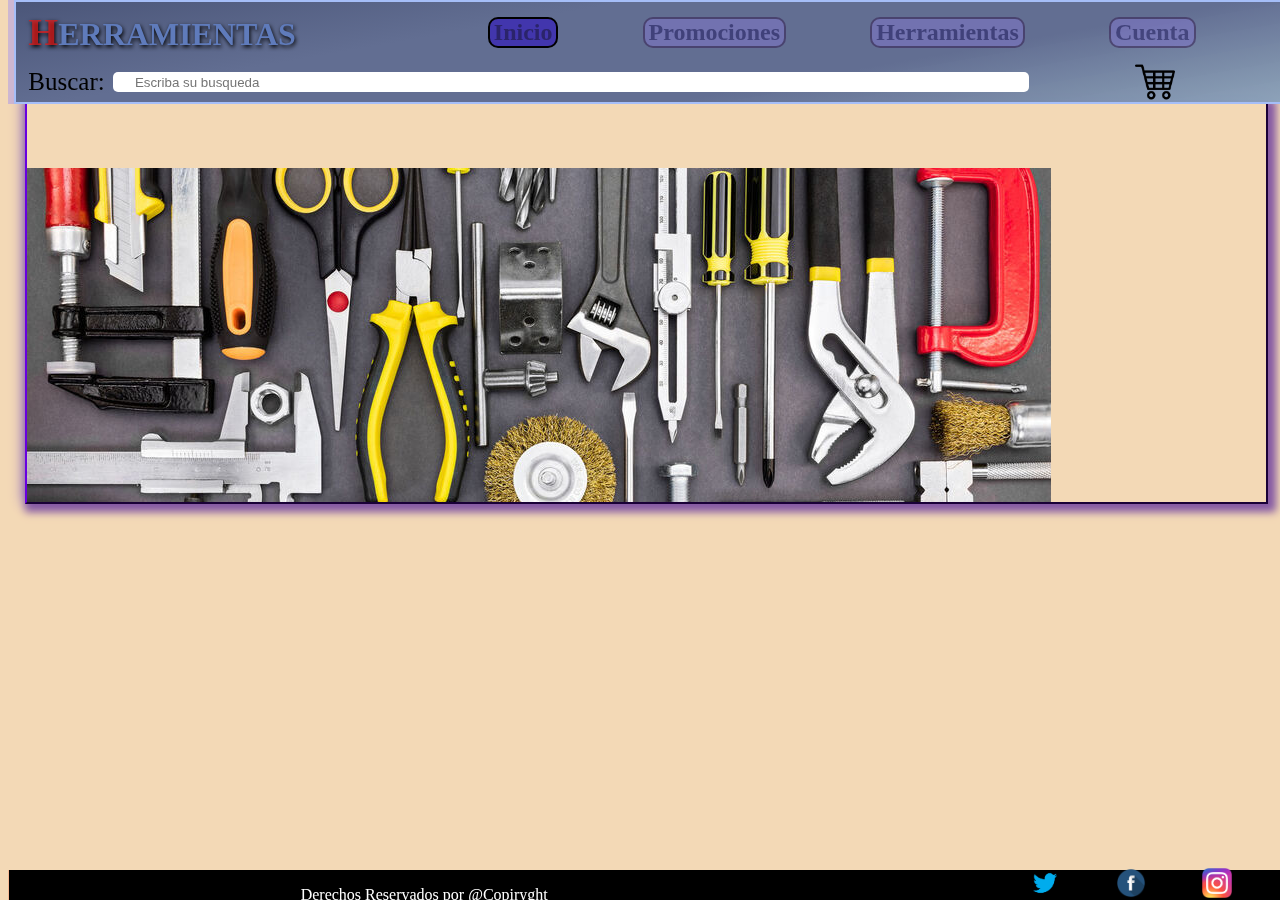
<file: Proyecto/index.html>
<!DOCTYPE html>
<html>
    <head>
        <meta charset="utf-8">
        <title>Herramientas</title>
        <link rel="stylesheet" href="https://stackpath.bootstrapcdn.com/bootstrap/4.5.0/css/bootstrap.min.css" integrity="sha384-9aIt2nRpC12Uk9gS9baDl411NQApFmC26EwAOH8WgZl5MYYxFfc+NcPb1dKGj7Sk" crossorigin="anonymous">

        <link rel="stylesheet" href="css/estilos.css">
        <!-- Integrantes:Jorge Luis Chuquimia Parra-->
    </head>
    <body>
        <div id="font">
            <header>
                <div id="sol">
                    <div id="logo">
                        <h1><span>H</span>ERRAMIENTAS</h1>
                    </div>
                    <div id="options">
                        <a class="sub "  id="actual" href="index.html">Inicio</a>
                        <a class="sub" href="promocion.html">Promociones</a>
                        <a class="sub" href="herramientas.html">Herramientas</a>
                        <a class="sub" href="Cuenta.html">Cuenta</a>
                        
                    </div>
                </div>
                <div id="sol2">
                        <article id="busqueda"><label for="busca">Buscar:  </label><input type="text" id="busca" placeholder="      Escriba su busqueda"></article>
                    <a href="#"><img src="img/carrito.png"></a>
                </div>
            </header>
        </div>
        <main>
            <div id="cuerpo">
                <div id="carouselExampleCaptions" class="carousel slide" data-ride="carousel">
                    <ol class="carousel-indicators">
                    <li data-target="#carouselExampleCaptions" data-slide-to="0" class="active"></li>
                    <li data-target="#carouselExampleCaptions" data-slide-to="1"></li>
                    <li data-target="#carouselExampleCaptions" data-slide-to="2"></li>
                    </ol>
                    <div class="carousel-inner">
                    <div class="carousel-item active">
                        <img src="img/car1.jpg" class="d-block w-100" alt="...">
                        <div class="carousel-caption d-none d-md-block">
                        <h5>El manitas</h5>
                        <p>Te imaginas un manitas sin caja de herramientas? Para realizar tus trabajos de bricolaje necesitas, entre otras cosas, la maquinaria adecuada. En ManoMano podrás encontrar artículos de ferretería, herramientas de taller, cajas de herramientas... ¿Buscas un taladro o un atornillador eléctrico? Tenemos de todo. No olvides protegerte con el calzado y el vestuario adecuado. ¡Sé un manitas de los pies a la cabeza!</p>
                        </div>
                    </div>
                    <div class="carousel-item">
                        <img src="img/car2.jpg" class="d-block w-100" alt="...">
                        <div class="carousel-caption d-none d-md-block">
                            <h5>El manitas</h5>
                            <p>Te imaginas un manitas sin caja de herramientas? Para realizar tus trabajos de bricolaje necesitas, entre otras cosas, la maquinaria adecuada. En ManoMano podrás encontrar artículos de ferretería, herramientas de taller, cajas de herramientas... ¿Buscas un taladro o un atornillador eléctrico? Tenemos de todo. No olvides protegerte con el calzado y el vestuario adecuado. ¡Sé un manitas de los pies a la cabeza!</p>
                        </div>
                    </div>
                    <div class="carousel-item">
                        <img src="img/car3.jpg" class="d-block w-100" alt="...">
                        <div class="carousel-caption d-none d-md-block">
                            <h5>El manitas</h5>
                            <p>Te imaginas un manitas sin caja de herramientas? Para realizar tus trabajos de bricolaje necesitas, entre otras cosas, la maquinaria adecuada. En ManoMano podrás encontrar artículos de ferretería, herramientas de taller, cajas de herramientas... ¿Buscas un taladro o un atornillador eléctrico? Tenemos de todo. No olvides protegerte con el calzado y el vestuario adecuado. ¡Sé un manitas de los pies a la cabeza!</p>
                        </div>
                    </div>
                    </div>
                    <a class="carousel-control-prev" href="#carouselExampleCaptions" role="button" data-slide="prev">
                    <span class="carousel-control-prev-icon" aria-hidden="true"></span>
                    <span class="sr-only">Previous</span>
                    </a>
                    <a class="carousel-control-next" href="#carouselExampleCaptions" role="button" data-slide="next">
                    <span class="carousel-control-next-icon" aria-hidden="true"></span>
                    <span class="sr-only">Next</span>
                    </a>
                </div>
            </div>
        </main>
        <footer>
            <section id="foot">
                <p>
                Servicios y entrega a domicilio, para mas informacion llamar a:
                </p>
                <p>
                    Telf: 22854829 Cel:67118001 Correo: luischuqimasd@gmail.com
                </p>
            </section>
            <section id="señuelo">
                <article id="p65"><p>Derechos Reservados por @Copiryght </p></article>
                <article id="p35">
                    <div>
                        <a href="https://twitter.com/home?lang=es"><img src="img/fot1.png"></a>
                        <a href="https://www.facebook.com/"><img src="img/fot2.png"></a>
                        <a href="https://www.instagram.com/?hl=es-la"><img src="img/fot3.webp"></a>

                    </div>
                </article>
            </section>
        </footer>
    </body>
    
        <!-- JS, Popper.js, and jQuery -->
        <script src="https://ajax.googleapis.com/ajax/libs/jquery/3.5.1/jquery.min.js"></script>
        <script src="https://code.jquery.com/jquery-3.5.1.slim.min.js" integrity="sha384-DfXdz2htPH0lsSSs5nCTpuj/zy4C+OGpamoFVy38MVBnE+IbbVYUew+OrCXaRkfj" crossorigin="anonymous"></script>
        <script src="https://cdn.jsdelivr.net/npm/popper.js@1.16.0/dist/umd/popper.min.js" integrity="sha384-Q6E9RHvbIyZFJoft+2mJbHaEWldlvI9IOYy5n3zV9zzTtmI3UksdQRVvoxMfooAo" crossorigin="anonymous"></script>
        <script src="https://stackpath.bootstrapcdn.com/bootstrap/4.5.0/js/bootstrap.min.js" integrity="sha384-OgVRvuATP1z7JjHLkuOU7Xw704+h835Lr+6QL9UvYjZE3Ipu6Tp75j7Bh/kR0JKI" crossorigin="anonymous"></script>
        <script src="jv/jv.js"></script>
    </html>
</file>
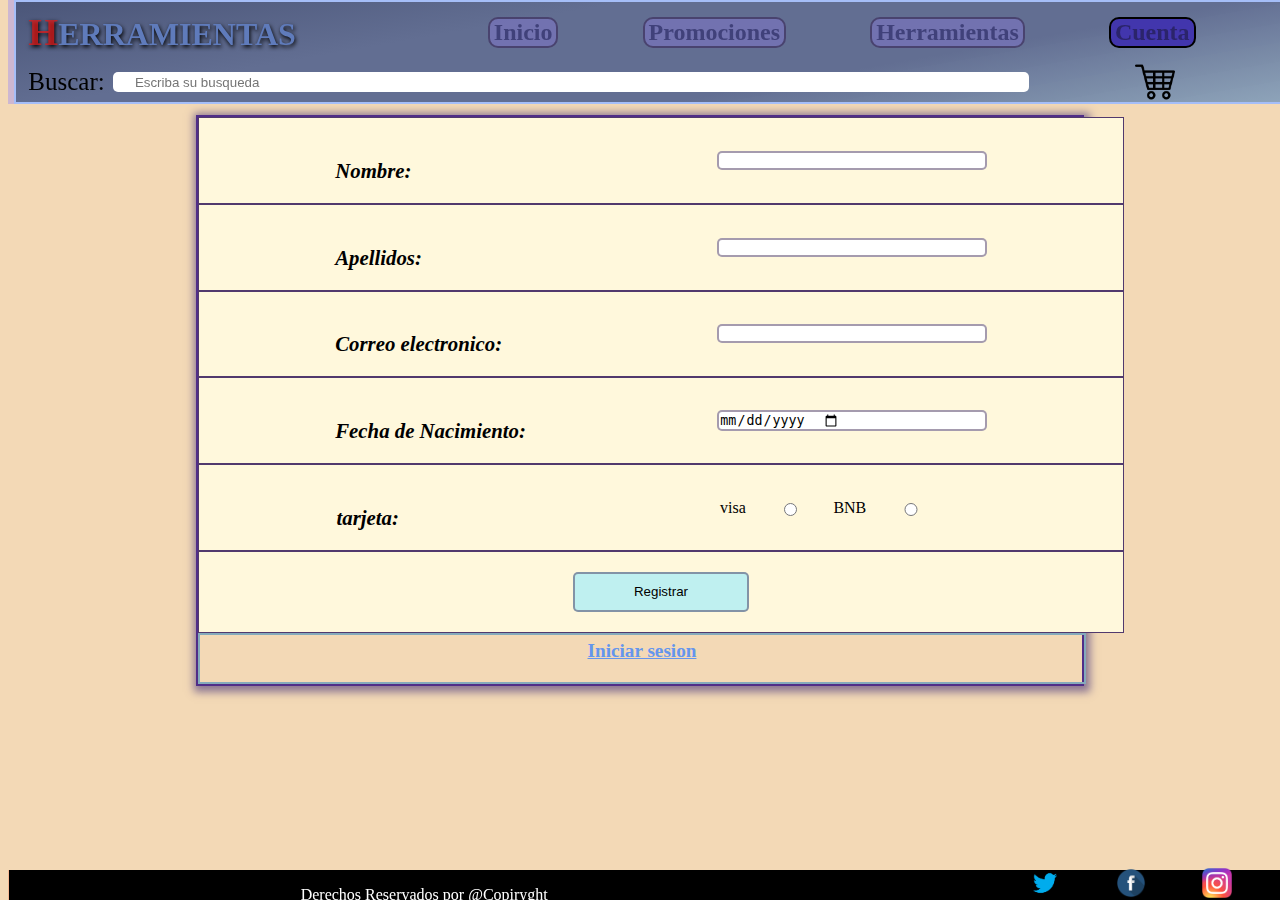
<file: Proyecto/Cuenta.html>
<!DOCTYPE html>
<html>
    <head>
        <meta charset="utf-8">
        <title>Herramientas</title>
        <link rel="stylesheet" href="https://stackpath.bootstrapcdn.com/bootstrap/4.5.0/css/bootstrap.min.css" integrity="sha384-9aIt2nRpC12Uk9gS9baDl411NQApFmC26EwAOH8WgZl5MYYxFfc+NcPb1dKGj7Sk" crossorigin="anonymous">

        <link rel="stylesheet" href="css/estilos.css">
    </head>
    <body>
        <div id="font">
            <header>
                <div id="sol">
                    <div id="logo">
                        <h1><span>H</span>ERRAMIENTAS</h1>
                    </div>
                    <div id="options">
                        <a class="sub " href="index.html">Inicio</a>
                        <a class="sub" href="promocion.html">Promociones</a>
                        <a class="sub"  href="herramientas.html">Herramientas</a>
                        <a class="sub" id="actual" href="Cuenta.html">Cuenta</a>
                        
                    </div>
                </div>
                <div id="sol2">
                        <article id="busqueda"><label for="busca">Buscar:  </label><input type="text" id="busca" placeholder="      Escriba su busqueda"></article>
                    <a href="#"><img src="img/carrito.png"></a>
                </div>
            </header>
        </div>
        <main>
            <div id="registrar">
                <form>
                <section><p>Nombre: </p><input type="text"></section>
                <section><p>Apellidos: </p><input type="text"></section>
                <section><p>Correo electronico:</p><input type="email"></section>
                <section><p>Fecha de Nacimiento:</p><input type="date"></section>
                <section><p>tarjeta:</p><article>visa<input name="tarjeta" type="radio">BNB<input name="tarjeta" type="radio"></article></section>
                <section><input id="but" type="submit" value="Registrar"></section>
                <a href="#">Iniciar sesion</a>
                </form>
            </div>
        </main>
        <footer>
            <section id="foot">
                <p>
                    Servicios y entrega a domicilio, para mas informacion llamar a:
                    </p>
                    <p>
                        Telf: 22854829 Cel:67118001 Correo: luischuqimasd@gmail.com
                    </p>
            </section>
            <section id="señuelo">
                <article id="p65"><p>Derechos Reservados por @Copiryght </p></article>
                <article id="p35">
                    <div>
                        <a href="https://twitter.com/home?lang=es"><img src="img/fot1.png"></a>
                        <a href="https://www.facebook.com/"><img src="img/fot2.png"></a>
                        <a href="https://www.instagram.com/?hl=es-la"><img src="img/fot3.webp"></a>
                    </div>
                </article>
            </section>
        </footer>
    </body>
    
        <!-- JS, Popper.js, and jQuery -->
        <script src="https://ajax.googleapis.com/ajax/libs/jquery/3.5.1/jquery.min.js"></script>
        <script src="https://code.jquery.com/jquery-3.5.1.slim.min.js" integrity="sha384-DfXdz2htPH0lsSSs5nCTpuj/zy4C+OGpamoFVy38MVBnE+IbbVYUew+OrCXaRkfj" crossorigin="anonymous"></script>
        <script src="https://cdn.jsdelivr.net/npm/popper.js@1.16.0/dist/umd/popper.min.js" integrity="sha384-Q6E9RHvbIyZFJoft+2mJbHaEWldlvI9IOYy5n3zV9zzTtmI3UksdQRVvoxMfooAo" crossorigin="anonymous"></script>
        <script src="https://stackpath.bootstrapcdn.com/bootstrap/4.5.0/js/bootstrap.min.js" integrity="sha384-OgVRvuATP1z7JjHLkuOU7Xw704+h835Lr+6QL9UvYjZE3Ipu6Tp75j7Bh/kR0JKI" crossorigin="anonymous"></script>
        <script src="jv/jv.js"></script>
    </html>
</file>
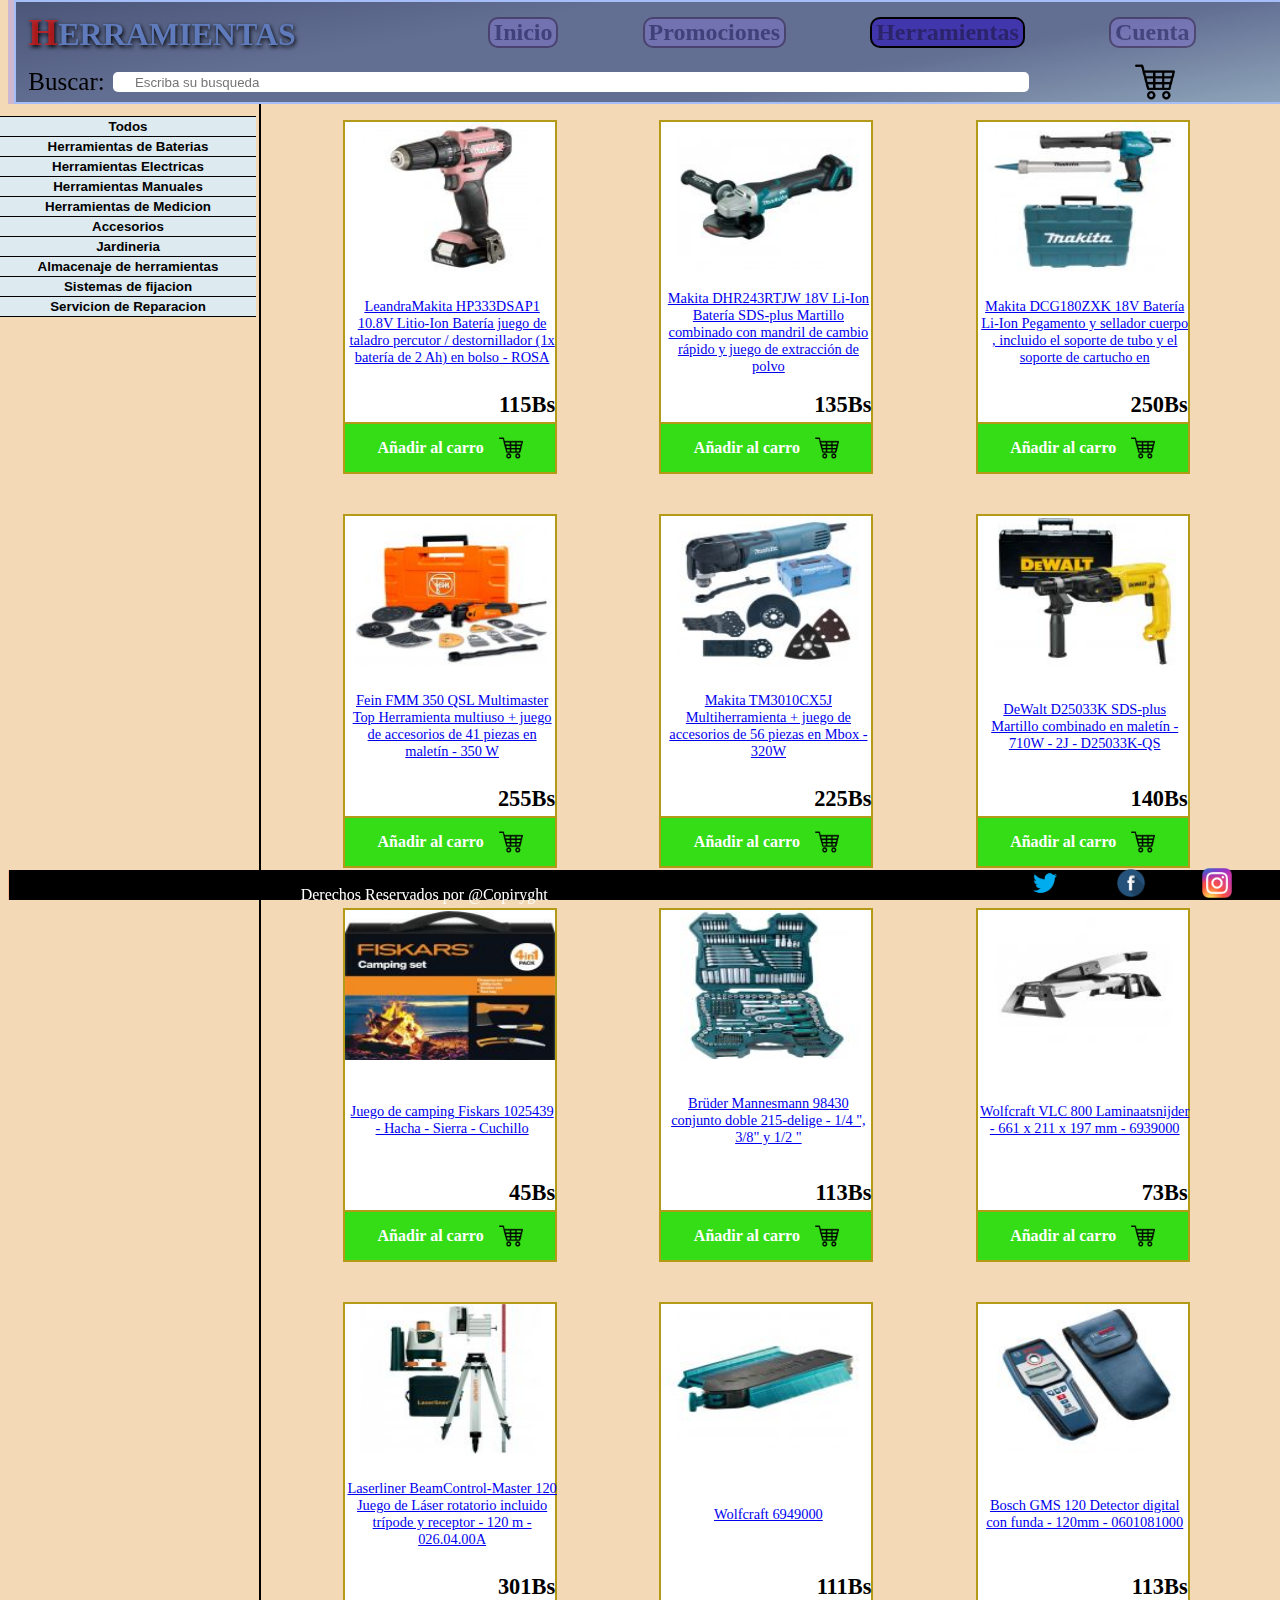
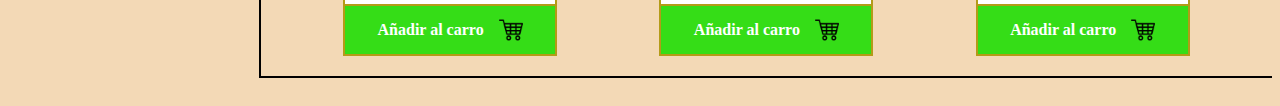
<file: Proyecto/herramientas.html>
<!DOCTYPE html>
<html>
    <head>
        <meta charset="utf-8">
        <title>Herramientas</title>
        <link rel="stylesheet" href="https://stackpath.bootstrapcdn.com/bootstrap/4.5.0/css/bootstrap.min.css" integrity="sha384-9aIt2nRpC12Uk9gS9baDl411NQApFmC26EwAOH8WgZl5MYYxFfc+NcPb1dKGj7Sk" crossorigin="anonymous">

        <link rel="stylesheet" href="css/estilos.css">
    </head>
    <body>
        <div id="font">
            <header>
                <div id="sol">
                    <div id="logo">
                        <h1><span>H</span>ERRAMIENTAS</h1>
                    </div>
                    <div id="options">
                        <a class="sub "  href="index.html">Inicio</a>
                        <a class="sub" href="promocion.html">Promociones</a>
                        <a class="sub" id="actual" href="herramientas.html">Herramientas</a>
                        <a class="sub" href="Cuenta.html">Cuenta</a>
                        
                    </div>
                </div>
                <div id="sol2">
                        <article id="busqueda"><label for="busca">Buscar:  </label><input type="text" id="busca" placeholder="      Escriba su busqueda"></article>
                    <a href="#"><img src="img/carrito.png"></a>
                </div>
            </header>
        </div>
        <main>
            <div id="bloque">
                <section id="part1">
                    <nav id="menu">
                        <ul>
                            <li><button onclick="todo()">Todos</button></li>
                            <li><button onclick="ba()">Herramientas de Baterias</button></li>
                            <li><button onclick="el()">Herramientas Electricas</button></li>
                            <li><button onclick="ma()">Herramientas Manuales</button></li>
                            <li><button onclick="me()">Herramientas de Medicion</button></li>
                            <li><button>Accesorios</button></li>
                            <li><button>Jardineria</button></li>
                            <li><button>Almacenaje de herramientas</button></li>
                            <li><button>Sistemas de fijacion</button></li>
                            <li><button>Servicion de Reparacion</button></li>

                        </ul>
                    </nav>
                </section>
                <section id="part2">
                    asdf
                </section>
            </div>
        </main>
        <footer>
            <section id="foot">
                <p>
                    Servicios y entrega a domicilio, para mas informacion llamar a:
                    </p>
                    <p>
                        Telf: 22854829 Cel:67118001 Correo: luischuqimasd@gmail.com
                    </p>
            </section>
            <section id="señuelo">
                <article id="p65"><p>Derechos Reservados por @Copiryght </p></article>
                <article id="p35">
                    <div>
                        <a href="https://twitter.com/home?lang=es"><img src="img/fot1.png"></a>
                        <a href="https://www.facebook.com/"><img src="img/fot2.png"></a>
                        <a href="https://www.instagram.com/?hl=es-la"><img src="img/fot3.webp"></a>
                    </div>
                </article>
            </section>
        </footer>
    </body>

    
        <!-- JS, Popper.js, and jQuery -->
        <script src="jv/jv2.js"></script>
        
        <script src="https://ajax.googleapis.com/ajax/libs/jquery/3.5.1/jquery.min.js"></script>
        <script src="https://code.jquery.com/jquery-3.5.1.slim.min.js" integrity="sha384-DfXdz2htPH0lsSSs5nCTpuj/zy4C+OGpamoFVy38MVBnE+IbbVYUew+OrCXaRkfj" crossorigin="anonymous"></script>
        <script src="https://cdn.jsdelivr.net/npm/popper.js@1.16.0/dist/umd/popper.min.js" integrity="sha384-Q6E9RHvbIyZFJoft+2mJbHaEWldlvI9IOYy5n3zV9zzTtmI3UksdQRVvoxMfooAo" crossorigin="anonymous"></script>
        <script src="https://stackpath.bootstrapcdn.com/bootstrap/4.5.0/js/bootstrap.min.js" integrity="sha384-OgVRvuATP1z7JjHLkuOU7Xw704+h835Lr+6QL9UvYjZE3Ipu6Tp75j7Bh/kR0JKI" crossorigin="anonymous"></script>
        <script src="jv/jv.js"></script>
        
</html>
</file>
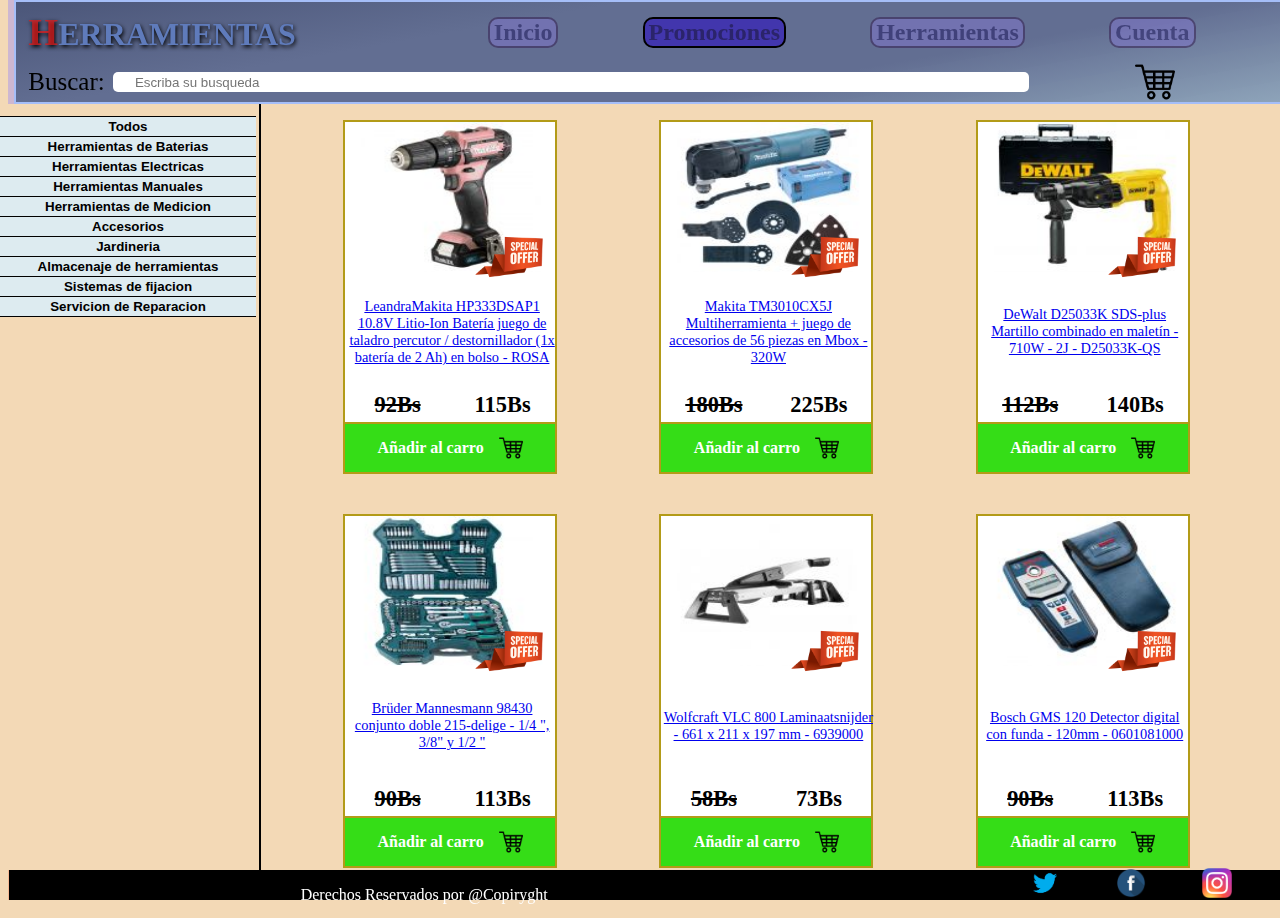
<file: Proyecto/promocion.html>
<!DOCTYPE html>
<html>
    <head>
        <meta charset="utf-8">
        <title >Herramientas</title>
        <link rel="stylesheet" href="https://stackpath.bootstrapcdn.com/bootstrap/4.5.0/css/bootstrap.min.css" integrity="sha384-9aIt2nRpC12Uk9gS9baDl411NQApFmC26EwAOH8WgZl5MYYxFfc+NcPb1dKGj7Sk" crossorigin="anonymous">

        <link rel="stylesheet" href="css/estilos.css">
    </head>
    <body >
        <div id="font">
            <header>
                <div id="sol">
                    <div id="logo">
                        <h1><span>H</span>ERRAMIENTAS</h1>
                    </div>
                    <div id="options">
                        <a class="sub "  href="index.html">Inicio</a>
                        <a class="sub" id="actual" href="promocion.html">Promociones</a>
                        <a class="sub"  href="herramientas.html">Herramientas</a>
                        <a class="sub" href="Cuenta.html">Cuenta</a>
                        
                    </div>
                </div>
                <div id="sol2">
                        <article id="busqueda"><label for="busca">Buscar:  </label><input type="text" id="busca" placeholder="      Escriba su busqueda"></article>
                    <a href="#"><img src="img/carrito.png"></a>
                </div>
            </header>
        </div>
        <main>
            <div id="bloque">
                <section id="part1">
                    <nav id="menu">
                        <ul>
                            <li><button id ="todo" onclick="prom(1)">Todos</button></li>
                            <li><button onclick="prom(2)">Herramientas de Baterias</button></li>
                            <li><button onclick="prom(3)">Herramientas Electricas</button></li>
                            <li><button onclick="prom(4)">Herramientas Manuales</button></li>
                            <li><button onclick="prom(5)">Herramientas de Medicion</button></li>
                            <li><button>Accesorios</button></li>
                            <li><button>Jardineria</button></li>
                            <li><button>Almacenaje de herramientas</button></li>
                            <li><button>Sistemas de fijacion</button></li>
                            <li><button>Servicion de Reparacion</button></li>

                        </ul>
                    </nav>
                </section>
                <section id="part2">
                    asdf
                </section>
            </div>
        </main>
        <footer>
            <section id="foot">
                <p>
                    Servicios y entrega a domicilio, para mas informacion llamar a:
                    </p>
                    <p>
                        Telf: 22854829 Cel:67118001 Correo: luischuqimasd@gmail.com
                    </p>
            </section>
            <section id="señuelo">
                <article id="p65"><p>Derechos Reservados por @Copiryght </p></article>
                <article id="p35">
                    <div>
                        <a href="https://twitter.com/home?lang=es"><img src="img/fot1.png"></a>
                        <a href="https://www.facebook.com/"><img src="img/fot2.png"></a>
                        <a href="https://www.instagram.com/?hl=es-la"><img src="img/fot3.webp"></a>
                    </div>
                </article>
            </section>
        </footer>
    </body>

    
        <!-- JS, Popper.js, and jQuery -->
        
        <script src="https://ajax.googleapis.com/ajax/libs/jquery/3.5.1/jquery.min.js"></script>
        <script src="https://code.jquery.com/jquery-3.5.1.slim.min.js" integrity="sha384-DfXdz2htPH0lsSSs5nCTpuj/zy4C+OGpamoFVy38MVBnE+IbbVYUew+OrCXaRkfj" crossorigin="anonymous"></script>
        <script src="https://cdn.jsdelivr.net/npm/popper.js@1.16.0/dist/umd/popper.min.js" integrity="sha384-Q6E9RHvbIyZFJoft+2mJbHaEWldlvI9IOYy5n3zV9zzTtmI3UksdQRVvoxMfooAo" crossorigin="anonymous"></script>
        <script src="https://stackpath.bootstrapcdn.com/bootstrap/4.5.0/js/bootstrap.min.js" integrity="sha384-OgVRvuATP1z7JjHLkuOU7Xw704+h835Lr+6QL9UvYjZE3Ipu6Tp75j7Bh/kR0JKI" crossorigin="anonymous"></script>
        <script src="jv/jv.js"></script>
        <script>
        window.onload=function(){
            //alert("corre");
            $("#foot").hide();
            $("#señuelo").mouseenter(function(){
            $("#foot").show();
            });
            $("#señuelo").mouseleave(function(){
                $("#foot").hide();
            });
            
            prom(1);


        }
        </script>
        
</html>
</file>
<file: Proyecto/css/estilos.css>
*{
    padding: 0;
    border: 0;
}
#font{
    background-color: rgba(156, 140, 243, 0.438);
    display: flex;
    width: 100%;
    justify-content: center;
    z-index: 12;
    top: 0;
    position: fixed;
    
}
header{
    display: flex;
    height: 100px;
   border: 2px solid rgb(165, 190, 248);
    /**background-color: rgb(75, 86, 121);**/
    background: linear-gradient(170deg, rgb(75, 86, 121),rgb(98, 110, 146),rgb(98, 110, 146) , rgba(139, 162, 184, 0.96));

    width: 98.7%;

    flex-direction: column;

}
header #sol{
    display: flex;
    height: 60%;
    padding-left: 12px;
}
#actual{
    background-color: rgb(66, 54, 173);
    border: rgb(0, 0, 0) 2px solid;
    opacity: 1;
    
}
header #options{
    display: flex;
    width: 70%;
    align-items: center;
    font-size: 1.5em;
    justify-content: space-evenly;
    font-weight: 550;
    z-index: 2;
    }
header #logo{
   display: flex;
    width: 30%;
   align-items: center;
}
header span{
    color: rgba(223, 29, 29, 0.746);
    font-size: 1.2em;
}
header h1{
    color: rgb(95, 123, 187);


    text-shadow: 1px 2px 4px black;
}
header  img{
    width: 40px;

}
header #sol2 a{
    display: flex;
    justify-content: center;
    align-items: center;
    width: 20%;
}
header .sub {
    background-color: rgb(125, 117, 197);
    border: rgb(58, 39, 88) 2px solid;
    padding-left: 4px;
    padding-right: 4px;
    display: flex;
    color: rgb(43, 36, 107);
    align-items: center;
    justify-content: center;
    border-radius: 10px;
    z-index: 10;
    bottom: 20px;
    opacity: 0.6;
    text-decoration: none;

}
 .sub:hover{
    background-color: rgb(66, 54, 173);
    border: rgb(0, 0, 0) 2px solid;
    opacity: 0.8;
    text-decoration: none;

}
#sol2{
    display: flex;
    height: 40%;
    margin-left: 12px;
}
header #busqueda{
    width: 80%;
    display: flex;
    align-items: center;
}
header input{
    width: 100%;
    border-radius: 5px;
    height: 20px;
}
#sol2 label {
    font-size: 25px;
    font-weight: 540;
    margin-right: 8px;
}
body{
    background-color: rgb(243, 217, 182);
    padding: 0;
   


    align-items: center;
    position: relative;
}
#cuerpo{
    width: 98%;
    height: 400px;
    display: flex;
    margin-left: 1%;
    overflow: hidden;
    border: rgb(65, 0, 139) 2px outset;
    box-shadow: 4px  4px 8px 4px rgb(133, 89, 163) ,-2px  -2px 12px 1px rgb(171, 139, 192)  ;

}
#cuerpo >div >div {
    width: 100%;

}
#cuerpo >#carouselExampleCaptions {
    width: 100%;

}
#cuerpo >div >div img { 
    position: relative;
    top: -20px;
}

#cuerpo .carousel-caption {
    top: 150px;
    padding-left: 40px;
    padding-right: 40px;
    font-style: italic;
    opacity: 0;
    display: flex;
    flex-direction: column;
    height: 170px;
    justify-content: center;
    align-items: center;
    z-index: 2;
}
#cuerpo:hover .carousel-caption {
    box-shadow: -2px -2px 10px 2px rgb(165, 108, 42),2px 2px 8px 4px rgb(165, 108, 42);
    background-color: rgb(219, 181, 145);
    border-radius: 25px;
    color: black;
    border: 2px solid rgb(98, 66, 5);
    opacity: 1;
    
}
#cuerpo .carousel-caption h5{
    font-size: 1.2em;
    font-weight: bolder;


}
main{
    margin-top: 100px;
    padding-bottom: 20px;
    display: flex;
    justify-content: center;
    align-items: center;
    position: relative;
}
footer{
    display: flex;
    width: 100%;
    background-color: rgba(246, 161, 122, 0.589);
    position: fixed;
    bottom: 0;
    flex-direction: column;
    align-items: center;
    justify-content: center;
}
#foot{
    background-color: rgb(0, 0, 0,0.722);
    height: 30px;
    width: 99.9%;
    justify-content: space-evenly;
    color: blanchedalmond;
    text-decoration: underline;
    display: flex;
    align-items: center;
}
#foot p {
    width: 35%;
    text-align: center; 
    display: flex;
    align-items: center;
}
#señuelo{
    background-color:rgba(0, 0, 0);
    height: 30px;
    width: 99.9%;
    display: flex;
    justify-content: center;
    align-items: center;
}
#señuelo #p65{
    color: white;
    width: 65%;
    display: flex;
    height: 100%;
    justify-content: center;
    text-align: center;
}
#señuelo #p35{
    width: 35%;
    display: flex;
    justify-content: flex-end;

}
#señuelo #p35 div{
    width: 70%;
    display: flex;
    justify-content: space-evenly;
    
}
#señuelo #p35 div img{
    width: 30px ;
    
}
main #bloque{
    display: flex;
    width: 100%;
    justify-content: flex-end;
    height: 100%;

}
main #part1{
    width: 20%;
    
    position: fixed;
    left: 0;
    top: 100px;
    margin-bottom: 100px;
}
#part1 ul{
    border-bottom: 1px solid black;
}
#part1 #menu button{
    width: 100%;
    border-top:1px solid black ;
    padding-top: 2px;
    padding-bottom: 2px;
    font-weight: bolder;
    background-color: rgb(221, 235, 240);
    
}
#part1 #menu button:hover{
    background-color: rgb(148, 183, 223);
    color: brown;
    
}
main #part2{
    width: 80%;
    border-left: 2px solid black;
    border-bottom: 2px solid black;
}
#part2{
    display: flex;
    justify-content: space-evenly;
    height: max-content;
    flex-wrap: wrap;

}
#part2>.ficha{
    height: 350px;
    width: 210px;
    display: flex;
    background-color: white;
    flex-direction: column;
    position: relative;
    margin:  20px;
    border: 2px solid rgb(179, 155, 24);
}
#part2 > .ficha >img {
    display: flex;
    height: 150px;

}
#part2 > .ficha >p {
    color: rgb(25, 25, 200);
    font-size: 0.9em;
    width: 100%;
    padding: 2px;
    height: 120px;
    display: flex;
    justify-content: center;
    text-align: center;
    align-items: center;
    margin: 0;
}
#part2 > .ficha >p:hover {
    text-decoration: underline;
}
#part2 > .ficha >h1{
    text-align: end;
    height: 30px;
    font-size: 1.4em;
    font-weight: bolder;
    margin: 0;
    
}
#part2 > .ficha #cont{
    display: flex;
    width: 100%;
    height: 30px;

}
#part2 > .ficha #cont h1{
    display: flex;
    width: 50%;
    height: 30px;
    font-size: 1em;
    text-align: center;
    font-size: 1.4em;
    font-weight: bolder;
    margin: 0;
    display: flex;
    justify-content: center;

}



#part2  .ficha  .acar  {
    display: flex;
    background-color: rgb(53, 221, 23);
    color: white;
    font-weight: bolder;
    height: 50px;
    align-items: center;
    justify-content: center;
    border-top:2px solid rgb(179, 155, 24) ;

}
#part2  .ficha  .acar:hover {
    background-color: rgb(96, 165, 96);
    color: rgb(186, 241, 245);

}
#part2  .ficha  .acar  img {
    width: 1.5em;
    margin-left:15px ;

}
.promocion{
    position: absolute;
    right: 5px;
    top:95px;
    max-height: 80px;
    width: 82px;
    
}
#registrar {
    width: 100%;
    display: flex;
    justify-content: center;
    align-items: center;
    padding-top: 15px;

}
#registrar form{
    width: 70%;
    display: flex;
    flex-direction: column;
    border: 2px rgb(80, 45, 136) solid;
    box-shadow: 2px 2px 8px 4px rgba(101, 81, 134, 0.739);
    
}
#registrar form section{
    width: 100%;
    display: flex;
    border: 1px solid rgb(81, 57, 109);
    justify-content: space-evenly;
    align-items: center;
    background-color: cornsilk;
    padding: 20px;
}
#registrar form section p , #registrar form section input , #registrar form section article {
    width: 30%;
    display: flex;
    justify-content: flex-start;
    align-items: center;
}
#registrar form section input{
    border: 2px solid rgba(62, 41, 82, 0.465);
    border-radius: 5px;
}
#registrar form section p  {
    width: 30%;
    display: flex;
    text-align: center;
    align-items: center;
    font-weight: bolder;
    font-size: 1.3em;
    font-style: italic;
    height: 100%;
    margin-bottom: 0;
}
#registrar >form #but{
    width: 20%;
    background-color: rgb(191, 240, 240);
    text-align: center;
    display: flex;
    justify-content: center;
    height: 40px;
}
#registrar>form>a{
    width: 100%;
    padding-bottom: 20px;
    padding-top: 5px;
    color: cornflowerblue;
    font-weight: bolder;
    font-size: 1.2em;
    border: 2px solid rgb(132, 170, 187);
    display: flex;
    justify-content: center;
}
#registrar>form>a:hover{

    color:  rgb(130, 143, 185);
    text-decoration: underline;

}
</file>
